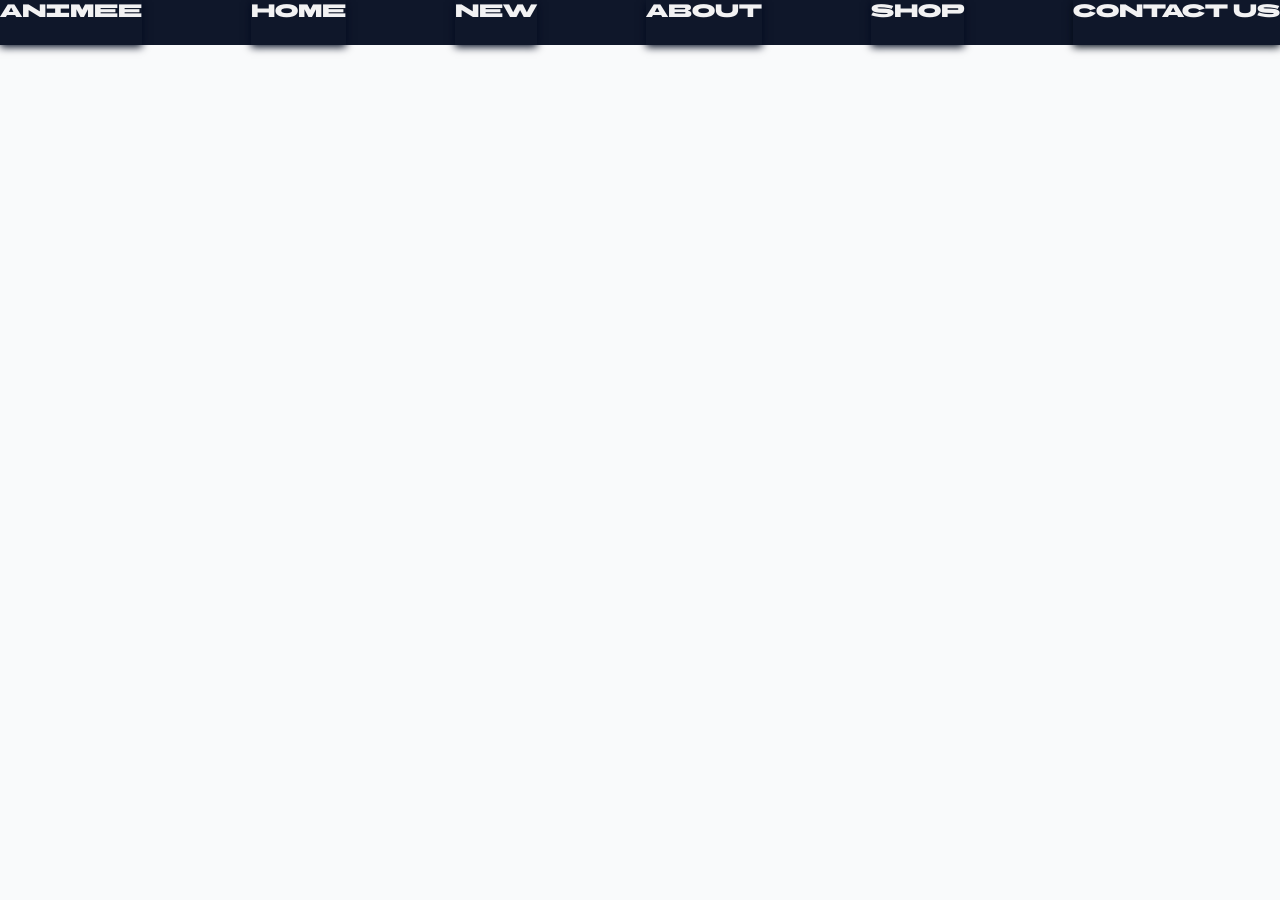
<file: index.html>
<!DOCTYPE html>
<html lang="en">
<head>
    <meta charset="UTF-8">
    <meta name="viewport" content="width=device-width, initial-scale=1.0">
    <!-- <link rel="stylesheet" href="style.css"> -->
    <link rel="preconnect" href="https://fonts.googleapis.com">
    <link rel="preconnect" href="https://fonts.gstatic.com" crossorigin>
    <link href="https://fonts.googleapis.com/css2?family=BBH+Sans+Bartle&family=BBH+Sans+Bogle&display=swap" rel="stylesheet">
    <link rel="stylesheet" href="style1.css">
    <title>session 01 flexbox</title>

</head>
<body>
  <!---  <div class="container">
        <div class="logo">
            <img height="20px" src="icon-hom.png" alt="icon home">
        </div>
        <div class="items">home</div>
        <div class="items">shop</div>
        <div class="items">news</div>
        <div class="items">contact us</div>
        <div class="items">about</div>
        <div class="logo">
            <img height="20px" src="icon-hom.png" alt="icon home">
        </div>
    </div> -->
      <div class="container01">
        <div class="logo"><a  href="index.html">animee</a></div>
        <div class="item1"><a href="./Home/index.html">Home</a></div>
        <div class="item2"><a href="./new/index.html">new</a></div>
        <div class="item3"><a href="./about/index.html">about</a></div>
        <div class="item4"><a href="./shop/index.html">shop</a></div>
        <div class="item5"><a href="./contact us/index.html">contact us</a></div>
    </div>
</body>
</html>
</file>
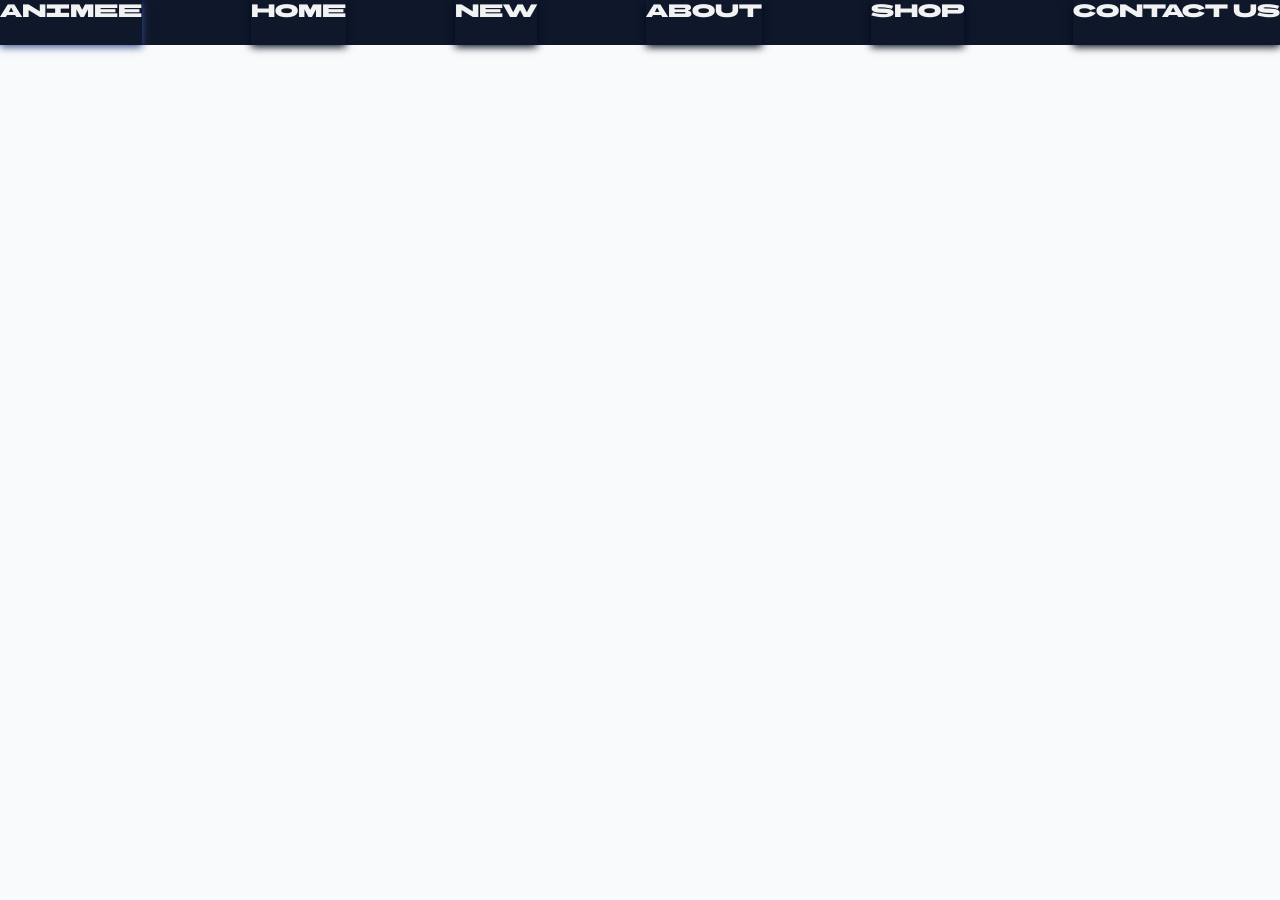
<file: about/index.html>
<!DOCTYPE html>
<html lang="en">
<head>
    <meta charset="UTF-8">
    <meta name="viewport" content="width=device-width, initial-scale=1.0">
    <link rel="preconnect" href="https://fonts.googleapis.com">
    <link rel="preconnect" href="https://fonts.gstatic.com" crossorigin>
    <link href="https://fonts.googleapis.com/css2?family=BBH+Sans+Bartle&family=BBH+Sans+Bogle&display=swap" rel="stylesheet">
    <link rel="stylesheet" href="style.css">
    <title>Document</title>
</head>
<body>
    <div class="container01">
        <div class="logo"><a  href="../index.html">animee</a></div>
        <div class="item1"><a href="../Home/index.html">Home</a></div>
        <div class="item2"><a href="../new/index.html">new</a></div>
        <div class="item3"><a href="index.html">about</a></div>
        <div class="item4"><a href="../shop/index.html">shop</a></div>
        <div class="item5"><a href="../contact us/index.html">contact us</a></div>
    </div>
    
</body>
</html>
</file>
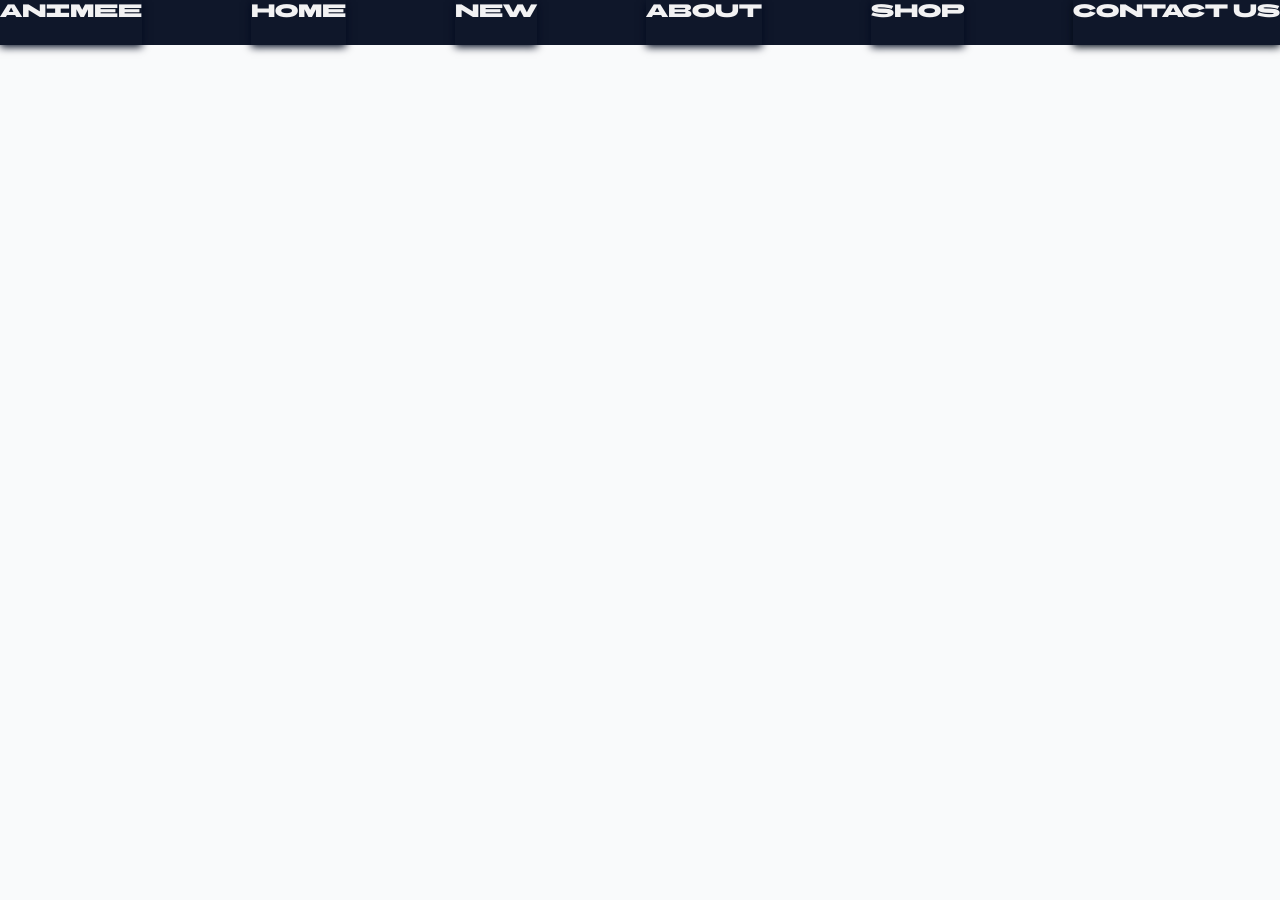
<file: contact us/index.html>
<!DOCTYPE html>
<html lang="en">
<head>
    <meta charset="UTF-8">
    <meta name="viewport" content="width=device-width, initial-scale=1.0">
    <link rel="preconnect" href="https://fonts.googleapis.com">
    <link rel="preconnect" href="https://fonts.gstatic.com" crossorigin>
    <link href="https://fonts.googleapis.com/css2?family=BBH+Sans+Bartle&family=BBH+Sans+Bogle&display=swap" rel="stylesheet">
    <link rel="stylesheet" href="style.css">
    <title>Document</title>
</head>
<body>
    <div class="container01">
        <div class="logo"><a  href="../index.html">animee</a></div>
        <div class="item1"><a href="../Home/index.html">Home</a></div>
        <div class="item2"><a href="../new/index.html">new</a></div>
        <div class="item3"><a href="../about/index.html">about</a></div>
        <div class="item4"><a href="../shop/index.html">shop</a></div>
        <div class="item5"><a href="index.html">contact us</a></div>
    </div>
</body>
</html>
</file>
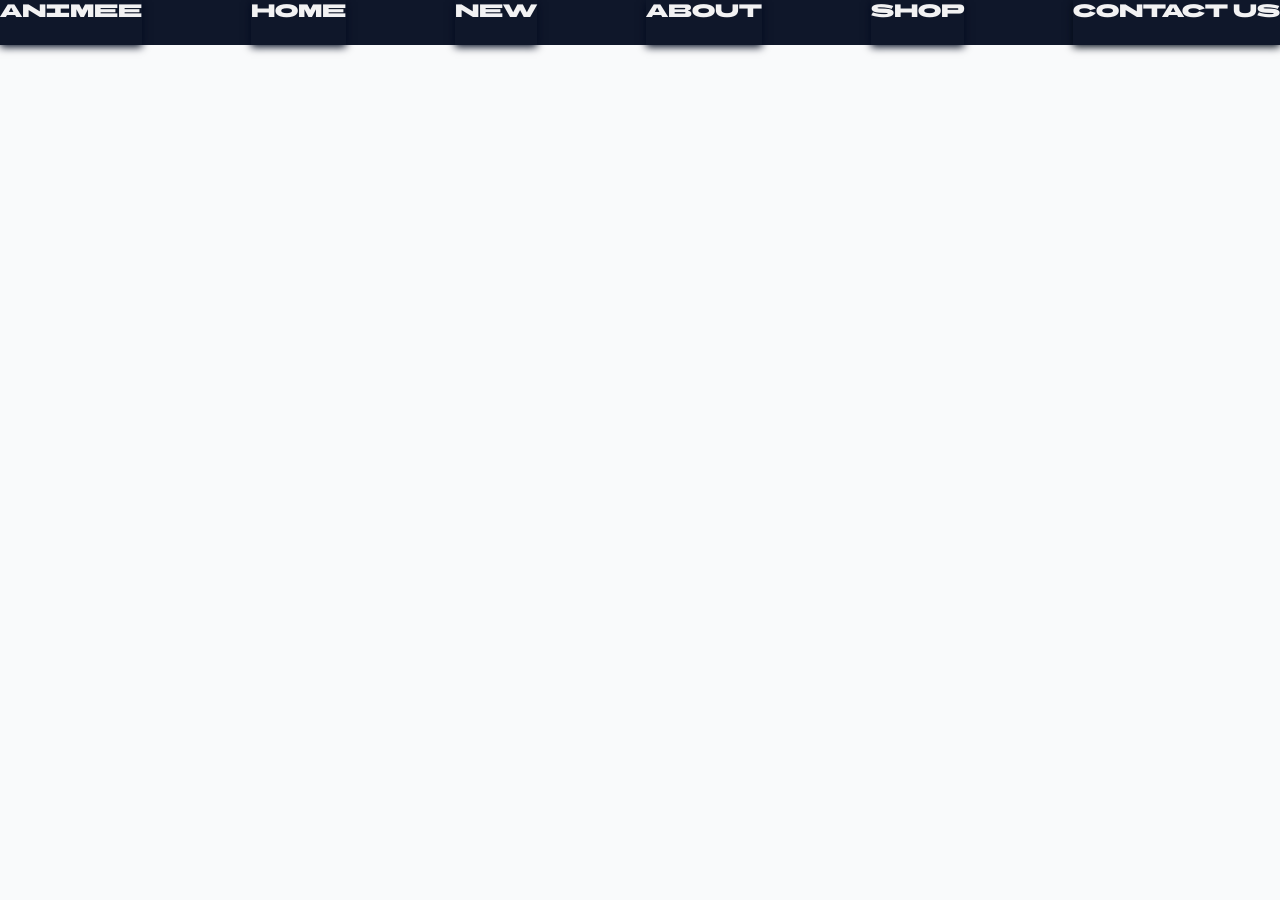
<file: Home/index.html>
<!DOCTYPE html>
<html lang="en">
<head>
    <meta charset="UTF-8">
    <meta name="viewport" content="width=device-width, initial-scale=1.0">
    <link rel="preconnect" href="https://fonts.googleapis.com">
    <link rel="preconnect" href="https://fonts.gstatic.com" crossorigin>
    <link href="https://fonts.googleapis.com/css2?family=BBH+Sans+Bartle&family=BBH+Sans+Bogle&display=swap" rel="stylesheet">
    <link rel="stylesheet" href="style.css">
   
    <title>animee</title>
</head>
<body>

    <div class="container01">
        <div class="logo"><a  href="../index.html">animee</a></div>
        <div class="item1"><a href="index.html">Home</a></div>
        <div class="item2"><a href="../new/index.html">new</a></div>
        <div class="item3"><a href="../about/index.html">about</a></div>
        <div class="item4"><a href="../shop/index.html">shop</a></div>
        <div class="item5"><a href="../contact us/index.html">contact us</a></div>
    </div>

    
</body>
</html>
</file>
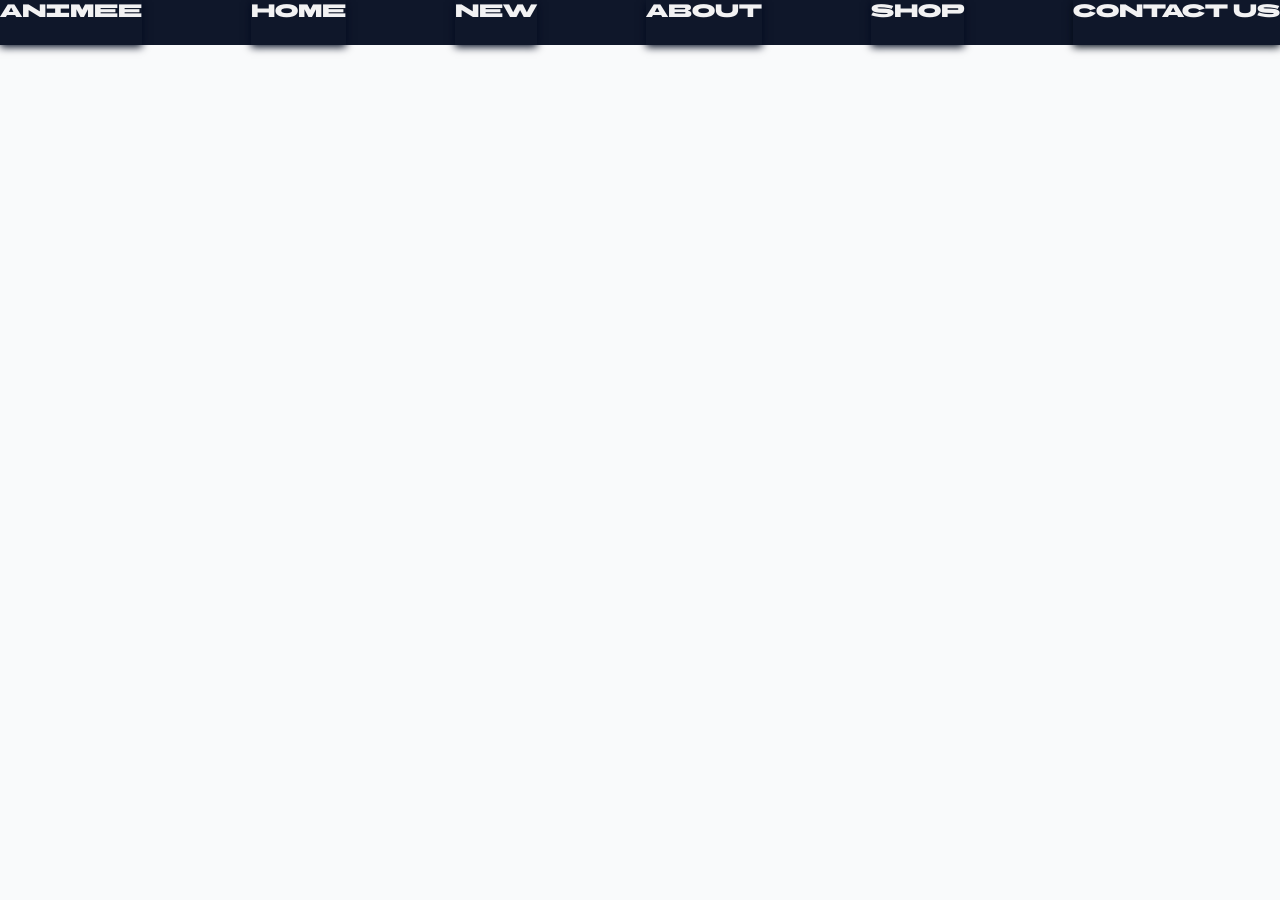
<file: new/index.html>
<!DOCTYPE html>
<html lang="en">
<head>
    <meta charset="UTF-8">
    <meta name="viewport" content="width=device-width, initial-scale=1.0">
    <link rel="preconnect" href="https://fonts.googleapis.com">
    <link rel="preconnect" href="https://fonts.gstatic.com" crossorigin>
    <link href="https://fonts.googleapis.com/css2?family=BBH+Sans+Bartle&family=BBH+Sans+Bogle&display=swap" rel="stylesheet">
    <link rel="stylesheet" href="style.css">
    <title>new</title>
</head>
<body>
    <div class="container01">
        <div class="logo"><a  href="../index.html">animee</a></div>
        <div class="item1"><a href="../Home/index.html">Home</a></div>
        <div class="item2"><a href="index.html">new</a></div>
        <div class="item3"><a href="../about/index.html">about</a></div>
        <div class="item4"><a href="../shop/index.html">shop</a></div>
        <div class="item5"><a href="../contact us/index.html">contact us</a></div>
    </div>
    
</body>
</html>
</file>
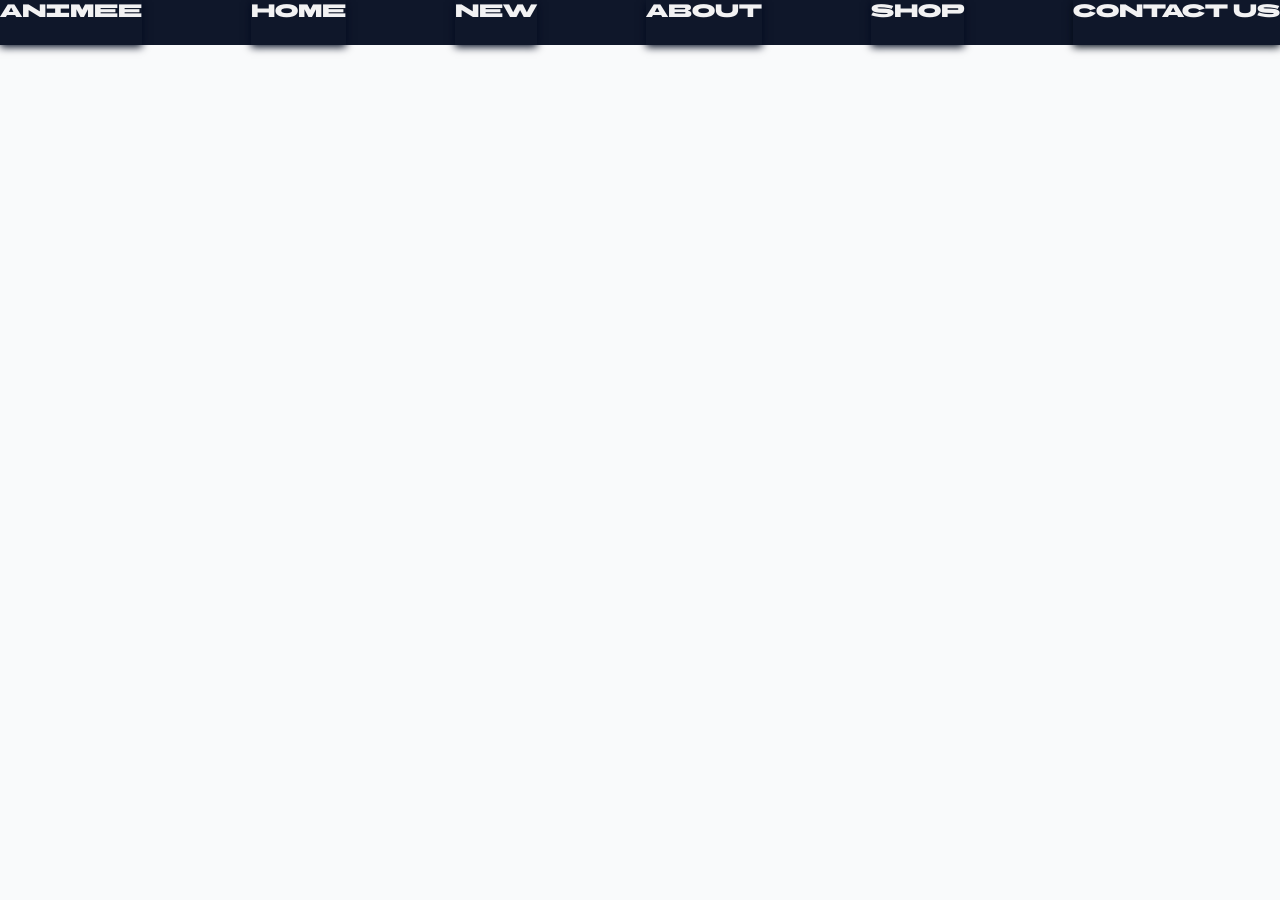
<file: shop/index.html>
<!DOCTYPE html>
<html lang="en">
<head>
    <meta charset="UTF-8">
    <meta name="viewport" content="width=device-width, initial-scale=1.0">
    <link rel="preconnect" href="https://fonts.googleapis.com">
    <link rel="preconnect" href="https://fonts.gstatic.com" crossorigin>
    <link href="https://fonts.googleapis.com/css2?family=BBH+Sans+Bartle&family=BBH+Sans+Bogle&display=swap" rel="stylesheet">
    <link rel="stylesheet" href="style.css">
    <title>Document</title>
</head>
<body>
    <div class="container01">
        <div class="logo"><a  href="../index.html">animee</a></div>
        <div class="item1"><a href="../Home/index.html">Home</a></div>
        <div class="item2"><a href="../new/index.html">new</a></div>
        <div class="item3"><a href="../about/index.html">about</a></div>
        <div class="item4"><a href="index.html">shop</a></div>
        <div class="item5"><a href="../contact us/index.html">contact us</a></div>
    </div>
    
</body>
</html>
</file>
<file: style.css>
/*body{
    margin: 0%;
    background-color: rgb(248, 229, 214);
    .container{
        display: flex;
        justify-content: space-between;
        align-items: baseline;
        column-gap: 50px;
        /* this is the only flex propriety  */
      /*  height: 30vh;
        background-color: rgb(115, 46, 142);
        .items{
            /* this is the only flex propriety  */
            
           /* display: flex;
            order: -1;
            justify-content: center;
            align-items: center;
            flex-grow: 2;
            flex-shrink: 1;
            /* this is the only flex propriety  */
            
          /*  margin: 3px;
            color: aliceblue;
            font-size: xx-large;
            /* width: 15%; */
         /*   width: 120px;
            background-color: rgba(232, 128, 38, 0.958);
        }
        .logo{
            display: flex;
            align-self: flex-start;
        }
        /* .bigContent{
            font-size: 50px;
            order: 0;
            flex-grow: 1;
            flex-shrink: 3;
        } 
        */
   /* }*/
/*}*/
</file>
<file: style1.css>
body{
    margin: 0;
    background-color: #F9FAFB;
}

.container01{
    background-color: #0F172A;
    color: #f2f2f3;
    display: flex;
    justify-content: center;
    justify-content: space-between;
    font-size: large;

    column-gap: 85px;
    font-family: "BBH Sans Bartle", sans-serif;
    


    height: 45px;
}

 div a {
    all: unset;
    cursor: pointer;
  }

.logo{
     color: #f2f2f3;
     box-shadow: 0 2px 8px  #010a1f;
}

.item1{
    color: #f2f2f3;
    box-shadow: 0 2px 8px  #010a1f;  
}

.item2{
    color : #f2f2f3 ;
    box-shadow: 0 2px 8px   #010a1f;  
}

.item3{
     color: #f2f2f3;
     box-shadow: 0 2px 8px   #010a1f;  
}

.item4{
    color: #f2f2f3;
    box-shadow: 0 2px 8px    #010a1f;  

}

.item5{
    color: #f2f2f3;
    box-shadow: 0 2px 8px  #010a16;
    
}
.logo:hover{
    color: rgb(231, 27, 187);
}
.item1:hover{
    color: rgb(231, 27, 187);
}
.item2:hover{
    color: rgb(231, 27, 187);
}
.item3:hover{
    color: rgb(231, 27, 187);
}
.item4:hover{
    color: rgb(231, 27, 187);
}
.item5:hover{
    color: rgb(231, 27, 187);
}
</file>
<file: about/style.css>
body{
    margin: 0;
    background-color: #F9FAFB;
}
.container01{
    background-color: #0F172A;
    color: #f2f2f3;
    display: flex;
    justify-content: center;
    justify-content: space-between;
    font-size: large;

    column-gap: 85px;
    font-family: "BBH Sans Bartle", sans-serif;
    height: 45px;
}


 div a {
    all: unset;
    cursor: pointer;
  }

.logo{
     color: #f2f2f3;
     box-shadow: 0 2px 8px  #344f8f;
}

.item1{
    color: #f2f2f3;
    box-shadow: 0 2px 8px   #010a1f;  
}

.item2{
    color : #f2f2f3 ;
    box-shadow: 0 2px 8px   #010a1f;  
}

.item3{
     color: #f2f2f3;
     box-shadow: 0 2px 8px   #010a1f;  
}

.item4{
    color: #f2f2f3;
    box-shadow: 0 2px 8px   #010a1f;  

}

.item5{
    color: #f2f2f3;
    box-shadow: 0 2px 8px  #010a16;
    
}
.logo:hover{
    color: rgb(231, 27, 187);
}
.item1:hover{
    color: rgb(231, 27, 187);
}
.item2:hover{
    color: rgb(231, 27, 187);
}
.item3:hover{
    color: rgb(231, 27, 187);
}
.item4:hover{
    color: rgb(231, 27, 187);
}
.item5:hover{
    color: rgb(231, 27, 187);
}
</file>
<file: contact us/style.css>
body{
    margin: 0;
    background-color: #F9FAFB;
}

.container01{
    background-color: #0F172A;
    color: #f2f2f3;
    display: flex;
    justify-content: center;
    justify-content: space-between;
    font-size: large;

    column-gap: 85px;
    font-family: "BBH Sans Bartle", sans-serif;
    


    height: 45px;
}

 div a {
    all: unset;
    cursor: pointer;
  }

.logo{
     color: #f2f2f3;
     box-shadow: 0 2px 8px  #010a1f;
}

.item1{
    color: #f2f2f3;
    box-shadow: 0 2px 8px  #010a1f;  
}

.item2{
    color : #f2f2f3 ;
    box-shadow: 0 2px 8px   #010a1f;  
}

.item3{
     color: #f2f2f3;
     box-shadow: 0 2px 8px  #010a1f;  
}

.item4{
    color: #f2f2f3;
    box-shadow: 0 2px 8px  #010a1f;  

}

.item5{
    color: #f2f2f3;
    box-shadow: 0 2px 8px  #010a16;
    
}
.logo:hover{
    color: rgb(231, 27, 187);
}
.item1:hover{
    color: rgb(231, 27, 187);
}
.item2:hover{
    color: rgb(231, 27, 187);
}
.item3:hover{
    color: rgb(231, 27, 187);
}
.item4:hover{
    color: rgb(231, 27, 187);
}
.item5:hover{
    color: rgb(231, 27, 187);
}
</file>
<file: Home/style.css>
/**{
    margin: 0;
    padding:0 ;
}*/
/*.bbh-sans-bartle-regular {
  font-family: "BBH Sans Bartle", sans-serif;
  font-weight: 400;
  font-style: normal;
}*/



body{
    margin: 0;
    background-color: #F9FAFB;
}

.container01{
    background-color: #0F172A;
    color: #f2f2f3;
    display: flex;
    justify-content: center;
    justify-content: space-between;
    font-size: large;

    column-gap: 85px;
    font-family: "BBH Sans Bartle", sans-serif;
    


    height: 45px;
}


 div a {
    all: unset;
    cursor: pointer;
}

.logo{
     color: #f2f2f3;
     box-shadow: 0 2px 8px  #010a1f;
}

.item1{
    color: #f2f2f3;
    box-shadow: 0 2px 8px  #010a1f;  
}

.item2{
    color : #f2f2f3;
    box-shadow: 0 2px 8px   #010a1f;  
}

.item3{
     color: #f2f2f3;
     box-shadow: 0 2px 8px   #010a1f;  
}

.item4{
    color: #f2f2f3;
    box-shadow: 0 2px 8px    #010a1f;  

}

.item5{
    color: #f2f2f3;
    box-shadow: 0 2px 8px  #010a16;
    
}


.logo:hover{
    color: rgb(231, 27, 187);
}
.item1:hover{
    color: rgb(231, 27, 187);
}
.item2:hover{
    color: rgb(231, 27, 187);
}
.item3:hover{
    color: rgb(231, 27, 187);
}
.item4:hover{
    color: rgb(231, 27, 187);
}
.item5:hover{
    color: rgb(231, 27, 187);
}
</file>
<file: new/style.css>
body{
    margin: 0;
    background-color: #F9FAFB;
}

.container01{
    background-color: #0F172A;
    color: #f2f2f3;
    display: flex;
    justify-content: center;
    justify-content: space-between;
    font-size: large;

    column-gap: 85px;
    font-family: "BBH Sans Bartle", sans-serif;
    


    height: 45px;
}


div a {
    all: unset;
    cursor: pointer;
}

.logo{
     color: #f2f2f3;
     box-shadow: 0 2px 8px  #010a1f;
}

.item1{
    color: #f2f2f3;
    box-shadow: 0 2px 8px  #010a1f;  
}

.item2{
    color : #f2f2f3;
    box-shadow: 0 2px 8px   #010a1f;  
}

.item3{
     color: #f2f2f3;
     box-shadow: 0 2px 8px   #010a1f;  
}

.item4{
    color: #f2f2f3;
    box-shadow: 0 2px 8px    #010a1f;  

}

.item5{
    color: #f2f2f3;
    box-shadow: 0 2px 8px  #010a16;
    
}


.logo:hover{
    color: rgb(231, 27, 187);
}
.item1:hover{
    color: rgb(231, 27, 187);
}
.item2:hover{
    color: rgb(231, 27, 187);
}
.item3:hover{
    color: rgb(231, 27, 187);
}
.item4:hover{
    color: rgb(231, 27, 187);
}
.item5:hover{
    color: rgb(231, 27, 187);
}
</file>
<file: shop/style.css>
body{
    margin: 0;
    background-color: #F9FAFB;
}

.container01{
    background-color: #0F172A;
    color: #f2f2f3;
    display: flex;
    justify-content: center;
    justify-content: space-between;
    font-size: large;

    column-gap: 85px;
    font-family: "BBH Sans Bartle", sans-serif;
    


    height: 45px;
}

div a {
    all: unset;
    cursor: pointer;
}
.logo{
     color: #f2f2f3;
     box-shadow: 0 2px 8px  #010a1f;
}

.item1{
    color: #f2f2f3;
    box-shadow: 0 2px 8px  #010a1f;  
}

.item2{
    color : #f2f2f3;
    box-shadow: 0 2px 8px  #010a1f;  
}

.item3{
     color: #f2f2f3;
     box-shadow: 0 2px 8px   #010a1f;  
}

.item4{
    color: #f2f2f3;
    box-shadow: 0 2px 8px   #010a1f;  

}

.item5{
    color: #f2f2f3;
    box-shadow: 0 2px 8px  #010a16;
    
}



.logo:hover{
    color: rgb(231, 27, 187);
}
.item1:hover{
    color: rgb(231, 27, 187);
}
.item2:hover{
    color: rgb(231, 27, 187);
}
.item3:hover{
    color: rgb(231, 27, 187);
}
.item4:hover{
    color: rgb(231, 27, 187);
}
.item5:hover{
    color: rgb(231, 27, 187);
}
</file>
